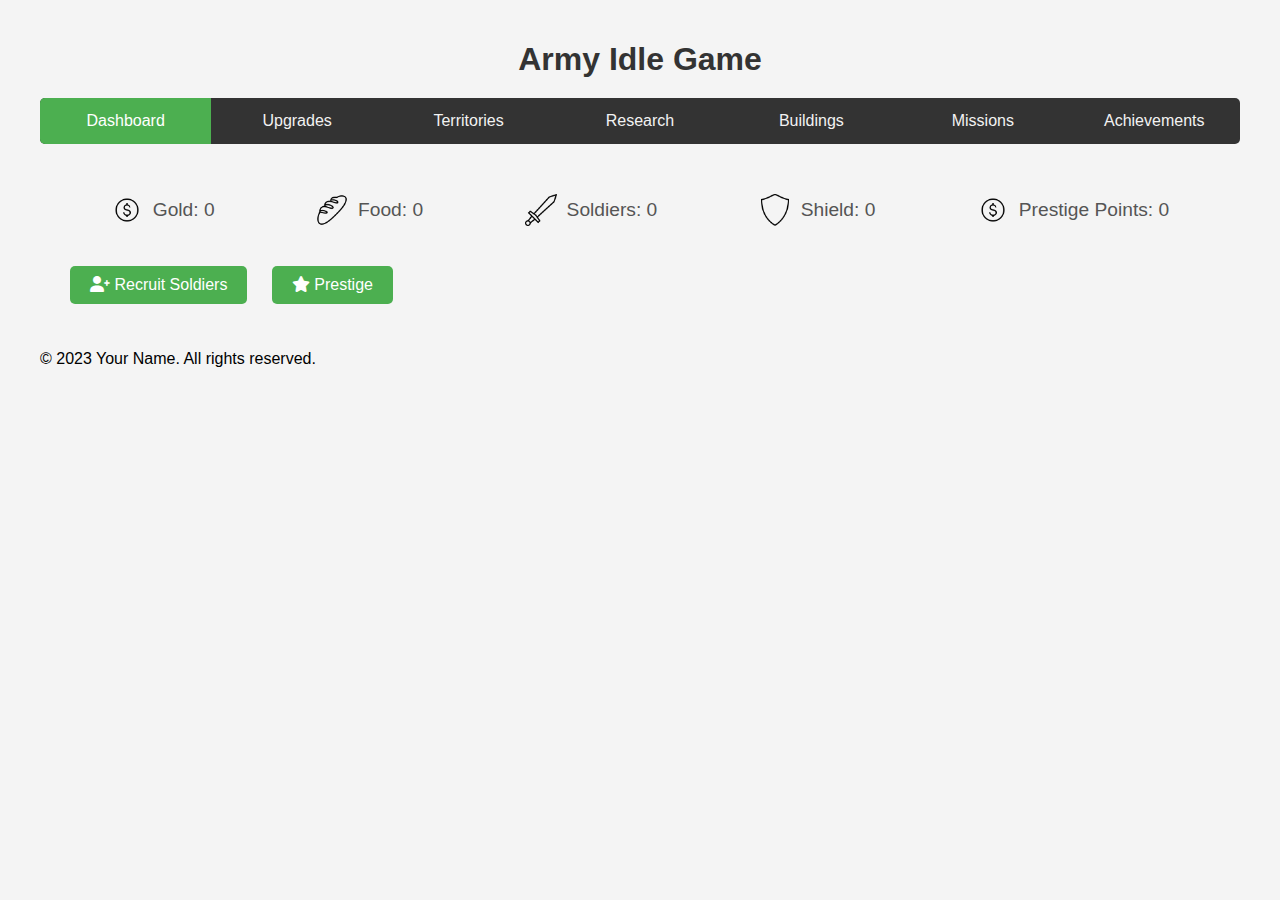
<file: ArmyGame-1/index.html>
<!DOCTYPE html>
<html lang="en">
<head>
    <meta charset="UTF-8">
    <title>Army Idle Game</title>
    <link rel="stylesheet" href="css/styles.css">
    <!-- Font Awesome for icons -->
    <link
      rel="stylesheet"
      href="https://cdnjs.cloudflare.com/ajax/libs/font-awesome/6.0.0-beta3/css/all.min.css"
      integrity="Fo3rlrZj/k7ujTnHg4CGR2D7kSs0v4LLanw2qksYuRlEzO+tcaEPQogQ0KaoGN26/zrn20ImR1DfuLWnOo7aBA=="
      crossorigin="anonymous"
      referrerpolicy="no-referrer"
    />
    <!-- Responsive Meta Tag -->
    <meta name="viewport" content="width=device-width, initial-scale=1.0">
</head>
<body>

    <div class="container">
        <!-- Header -->
        <header>
            <h1>Army Idle Game</h1>
            <!-- Navigation Bar -->
            <nav class="navbar" aria-label="Main Navigation">
                <ul class="nav-tabs" role="tablist">
                    <li class="nav-item active" data-tab="dashboard" role="tab" aria-selected="true" tabindex="0">Dashboard</li>
                    <li class="nav-item" data-tab="upgrades" role="tab" aria-selected="false" tabindex="0">Upgrades</li>
                    <li class="nav-item" data-tab="territories" role="tab" aria-selected="false" tabindex="0">Territories</li>
                    <li class="nav-item" data-tab="research" role="tab" aria-selected="false" tabindex="0">Research</li>
                    <li class="nav-item" data-tab="buildings" role="tab" aria-selected="false" tabindex="0">Buildings</li>
                    <li class="nav-item" data-tab="missions" role="tab" aria-selected="false" tabindex="0">Missions</li>
                    <li class="nav-item" data-tab="achievements" role="tab" aria-selected="false" tabindex="0">Achievements</li>
                </ul>
            </nav>
        </header>

        <!-- Main Content -->
        <main>
            <div class="tab-content">
                <!-- Dashboard Tab -->
                <section class="tab-pane active" id="dashboard" role="tabpanel" aria-labelledby="dashboard-tab">
                    <!-- Resources Section -->
                    <div class="resources">
                        <div class="resource">
                            <img src="assets/images/Resources/coin.png" alt="Gold" class="resource-icon">
                            <span>Gold: <span id="gold">0</span></span>
                        </div>
                        <div class="resource">
                            <img src="assets/images/Resources/food.png" alt="Food" class="resource-icon">
                            <span>Food: <span id="food">0</span></span>
                        </div>
                        <div class="resource">
                            <img src="assets/images/Resources/soldier.png" alt="Soldiers" class="resource-icon">
                            <span>Soldiers: <span id="soldiers">0</span></span>
                        </div>
                        <div class="resource">
                            <img src="assets/images/Resources/shield.png" alt="Shield" class="resource-icon">
                            <span>Shield: <span id="shield">0</span></span>
                        </div>
                        <div class="resource">
                            <img src="assets/images/Resources/coin.png" alt="Prestige Points" class="resource-icon">
                            <span>Prestige Points: <span id="prestigePoints">0</span></span>
                        </div>
                    </div>

                    <!-- Recruit Soldiers Button -->
                    <button id="recruitButton" aria-label="Recruit Soldiers">
                        <i class="fas fa-user-plus"></i> Recruit Soldiers
                    </button>

                    <!-- Prestige Button -->
                    <button id="prestigeButton" aria-label="Perform Prestige">
                        <i class="fas fa-star"></i> Prestige
                    </button>
                </section>

                <!-- Upgrades Tab -->
                <section class="tab-pane" id="upgrades" role="tabpanel" aria-labelledby="upgrades-tab">
                    <div id="armyUpgrades"></div>
                    <div id="economyUpgrades"></div>
                </section>

                <!-- Territories Tab -->
                <section class="tab-pane" id="territories" role="tabpanel" aria-labelledby="territories-tab">
                    <div id="territoriesGrid" class="territories-grid"></div>
                </section>

                <!-- Research Tab -->
                <section class="tab-pane" id="research" role="tabpanel" aria-labelledby="research-tab">
                    <div id="researchTree"></div>
                </section>

                <!-- Buildings Tab -->
                <section class="tab-pane" id="buildings" role="tabpanel" aria-labelledby="buildings-tab">
                    <div id="buildingsList"></div>
                </section>

                <!-- Missions Tab -->
                <section class="tab-pane" id="missions" role="tabpanel" aria-labelledby="missions-tab">
                    <div id="missionsList"></div>
                </section>

                <!-- Achievements Tab -->
                <section class="tab-pane" id="achievements" role="tabpanel" aria-labelledby="achievements-tab">
                    <div id="achievementsDiv"></div>
                </section>
            </div>
        </main>

        <!-- Faction Selection (Initially Hidden) -->
        <div class="faction-selection" style="display: none;" role="dialog" aria-modal="true" aria-labelledby="faction-selection-title">
            <h2 id="faction-selection-title">Choose Your Faction</h2>
            <div class="factions">
                <button class="faction-button" data-faction="Romans" aria-label="Choose Romans">
                    <img src="assets/images/Factions/roman.png" alt="Romans">
                    <span>Romans</span>
                </button>
                <button class="faction-button" data-faction="Egyptians" aria-label="Choose Egyptians">
                    <img src="assets/images/Factions/egyptian.png" alt="Egyptians">
                    <span>Egyptians</span>
                </button>
                <button class="faction-button" data-faction="Gauls" aria-label="Choose Gauls">
                    <img src="assets/images/Factions/gaul.png" alt="Gauls">
                    <span>Gauls</span>
                </button>
                <button class="faction-button" data-faction="Vikings" aria-label="Choose Vikings">
                    <img src="assets/images/Factions/viking.png" alt="Vikings">
                    <span>Vikings</span>
                </button>
                <button class="faction-button" data-faction="Spartans" aria-label="Choose Spartans">
                    <img src="assets/images/Factions/spartans.png" alt="Spartans">
                    <span>Spartans</span>
                </button>
                <button class="faction-button" data-faction="Mongols" aria-label="Choose Mongols">
                    <img src="assets/images/Factions/mongol.png" alt="Mongols">
                    <span>Mongols</span>
                </button>
            </div>
        </div>

        <!-- Toast Notifications Container -->
        <div class="toast-container" aria-live="polite" aria-atomic="true">
            <!-- Toasts will be dynamically added here -->
        </div>

        <!-- Footer (Optional) -->
        <footer class="credits">
            <p>&copy; 2023 Your Name. All rights reserved.</p>
        </footer>
    </div>

    <!-- JavaScript Files -->
    <script src="js/main.js" type="module"></script>
</body>
</html>
</file>
<file: ArmyGame-1/css/styles.css>
/* Root Variables */
:root {
    --primary-color: #4CAF50;
    --secondary-color: #ff9800;
    --font-family: 'Segoe UI', Tahoma, Geneva, Verdana, sans-serif;
    --background-color: #f4f4f4;
    --text-color: #333;
    --accent-color: #ff9800;
}

/* General Styles */
body {
    background-color: var(--background-color);
    font-family: var(--font-family);
    margin: 0;
    padding: 0;
    font-size: 16px;
}

.container {
    max-width: 1200px;
    margin: 0 auto;
    padding: 20px;
}

h1, h2 {
    color: var(--text-color);
    text-align: center;
}

h1 {
    margin-bottom: 20px;
}

h2 {
    margin-top: 30px;
    margin-bottom: 20px;
}

/* Navigation Bar */
.navbar {
    background-color: #333;
    overflow: hidden;
    border-radius: 5px;
    margin-bottom: 20px;
}

.nav-tabs {
    list-style-type: none;
    margin: 0;
    padding: 0;
    display: flex;
}

.nav-item {
    flex: 1;
    text-align: center;
    padding: 14px 16px;
    cursor: pointer;
    color: #f2f2f2;
    transition: background-color 0.3s;
    outline: none;
}

.nav-item:hover,
.nav-item:focus {
    background-color: #ddd;
    color: #333;
}

.nav-item.active {
    background-color: var(--primary-color);
    color: white;
}

/* Tab Content */
.tab-content {
    padding: 20px;
}

.tab-pane {
    display: none;
}

.tab-pane.active {
    display: block;
}

/* Resources Section */
.resources {
    display: flex;
    justify-content: space-around;
    flex-wrap: wrap;
    margin-bottom: 20px;
}

.resource {
    display: flex;
    align-items: center;
    font-size: 1.2em;
    color: #555;
    margin: 10px;
}

.resource-icon {
    width: 32px;
    height: 32px;
    margin-right: 10px;
}

/* Buttons */
button {
    padding: 10px 20px;
    font-size: 1em;
    margin: 10px;
    cursor: pointer;
    border: none;
    border-radius: 5px;
    background-color: var(--primary-color);
    color: white;
    transition: background-color 0.3s, transform 0.2s;
}

button:hover,
button:focus {
    background-color: #45a049;
    transform: scale(1.05);
}

button:focus {
    outline: 2px solid #fff;
}

button:disabled {
    background-color: #d3d3d3;
    cursor: not-allowed;
}

/* Cards */
.card {
    background-color: #fff;
    border: 2px solid #ddd;
    border-radius: 10px;
    padding: 15px;
    margin: 10px;
    width: 220px;
    box-shadow: 2px 2px 5px rgba(0,0,0,0.1);
    transition: transform 0.2s, box-shadow 0.2s;
}

.card:hover {
    transform: translateY(-5px);
    box-shadow: 4px 4px 10px rgba(0,0,0,0.2);
}

.card h4 {
    margin-top: 0;
    color: var(--text-color);
}

.card p {
    margin: 5px 0;
    color: #555;
}

/* Faction Selection */
.faction-selection {
    position: fixed;
    top: 0;
    left: 0;
    width: 100%;
    height: 100%;
    background-color: rgba(0,0,0,0.8);
    display: flex;
    flex-direction: column;
    align-items: center;
    justify-content: center;
    z-index: 2000;
}

.faction-selection h2 {
    color: white;
    margin-bottom: 20px;
}

.factions {
    display: flex;
    flex-wrap: wrap;
    justify-content: center;
}

.faction-button {
    background-color: #fff;
    border: 2px solid #ddd;
    border-radius: 10px;
    padding: 10px;
    margin: 5px;
    width: 120px;
    cursor: pointer;
    transition: transform 0.2s, box-shadow 0.2s;
    display: flex;
    flex-direction: column;
    align-items: center;
}

.faction-button img {
    width: 50px;
    height: 50px;
    margin-bottom: 5px;
}

.faction-button span {
    display: block;
    color: #333;
    font-weight: bold;
}

.faction-button:hover,
.faction-button:focus {
    transform: scale(1.05);
    box-shadow: 0 4px 8px rgba(0,0,0,0.2);
}

/* Toast Notifications */
.toast-container {
    position: fixed;
    top: 20px;
    right: 20px;
    z-index: 3000;
}

.toast {
    background-color: rgba(0,0,0,0.8);
    color: #fff;
    padding: 10px 20px;
    margin-bottom: 10px;
    border-radius: 5px;
    opacity: 0;
    animation: fadeInOutToast 4s forwards;
}

@keyframes fadeInOutToast {
    0% { opacity: 0; transform: translateY(-20px); }
    10% { opacity: 1; transform: translateY(0); }
    80% { opacity: 1; transform: translateY(0); }
    100% { opacity: 0; transform: translateY(-20px); }
}

/* Territories Grid */
.territories-grid {
    display: grid;
    gap: 10px;
    margin: 20px;
}

.territory-cell {
    border: 2px solid #ddd;
    border-radius: 5px;
    padding: 10px;
    text-align: center;
    background-color: #f9f9f9;
}

.territory-cell.owned {
    background-color: #c8e6c9; /* Light green */
}

.territory-cell.adjacent {
    background-color: #fff9c4; /* Light yellow */
}

.territory-cell.neutral {
    background-color: #ffccbc; /* Light red */
}

.territory-cell .territory-name {
    font-weight: bold;
    margin-bottom: 5px;
}

.territory-cell .territory-owner,
.territory-cell .territory-defense {
    margin-bottom: 5px;
}

.territory-cell button {
    margin-top: 5px;
    padding: 5px 10px;
}

/* Adjust button styles inside territory cells */
.territory-cell button {
    font-size: 0.9em;
    padding: 8px 12px;
}

/* Responsive Design */
@media (max-width: 800px) {
    .resources {
        flex-direction: column;
        align-items: center;
    }

    .resource {
        margin-bottom: 10px;
    }

    .factions {
        flex-direction: column;
        align-items: center;
    }

    .card, .faction-button {
        width: 80%;
    }

    .territories-grid {
        grid-template-columns: repeat(2, 1fr);
    }
}

@media (min-width: 801px) {
    .territories-grid {
        grid-template-columns: repeat(3, 1fr);
    }
}
</file>
